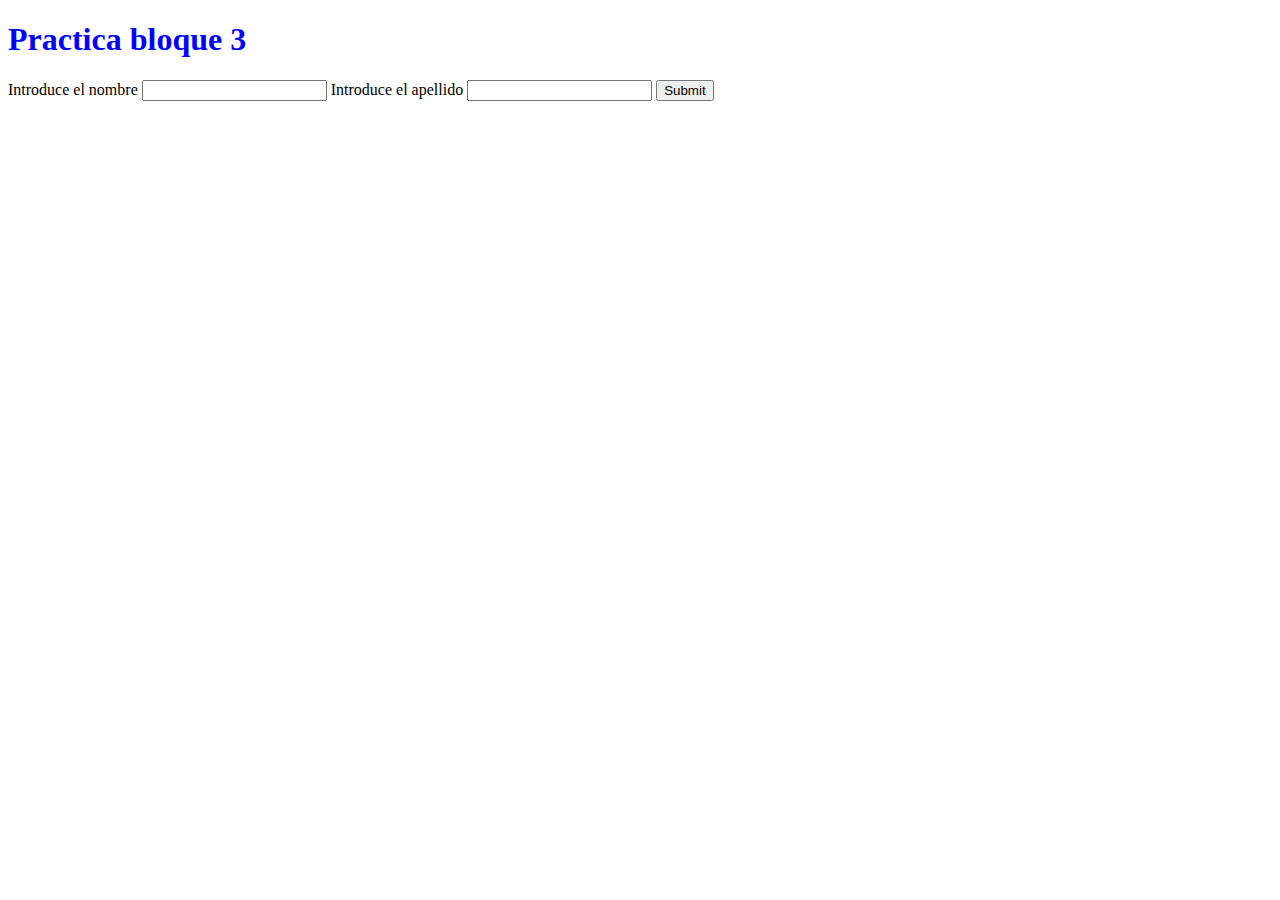
<file: Repositorio/3.1 practica/index.html>
<!DOCTYPE html>
<html lang="es">
<head>
    <link rel="stylesheet" href="style.css">
    <meta charset="UTF-8">
    <meta http-equiv="X-UA-Compatible" content="IE=edge">
    <meta name="viewport" content="width=device-width, initial-scale=1.0">
    <title>Practicas bloque 3</title>
     <!-- script javascript     -->
<script>
    function myFunction() {
        var nom= document.getElementById("nom").value ;
        var cognom= document.getElementById("cognom").value 
        alert("Tu nombre es: " + nom + " " + cognom);
    }
    </script>
</head>
<body>
    <body></body>
    <h1>Practica bloque 3</h1>
    <p>Introduce el nombre 
        <input type="text" id="nom">


    Introduce el apellido 
    <input type="text" id="cognom" onblur="myFunction()"> 
    <input type="submit">
    </p>
    
    
</body>
</html>
</file>
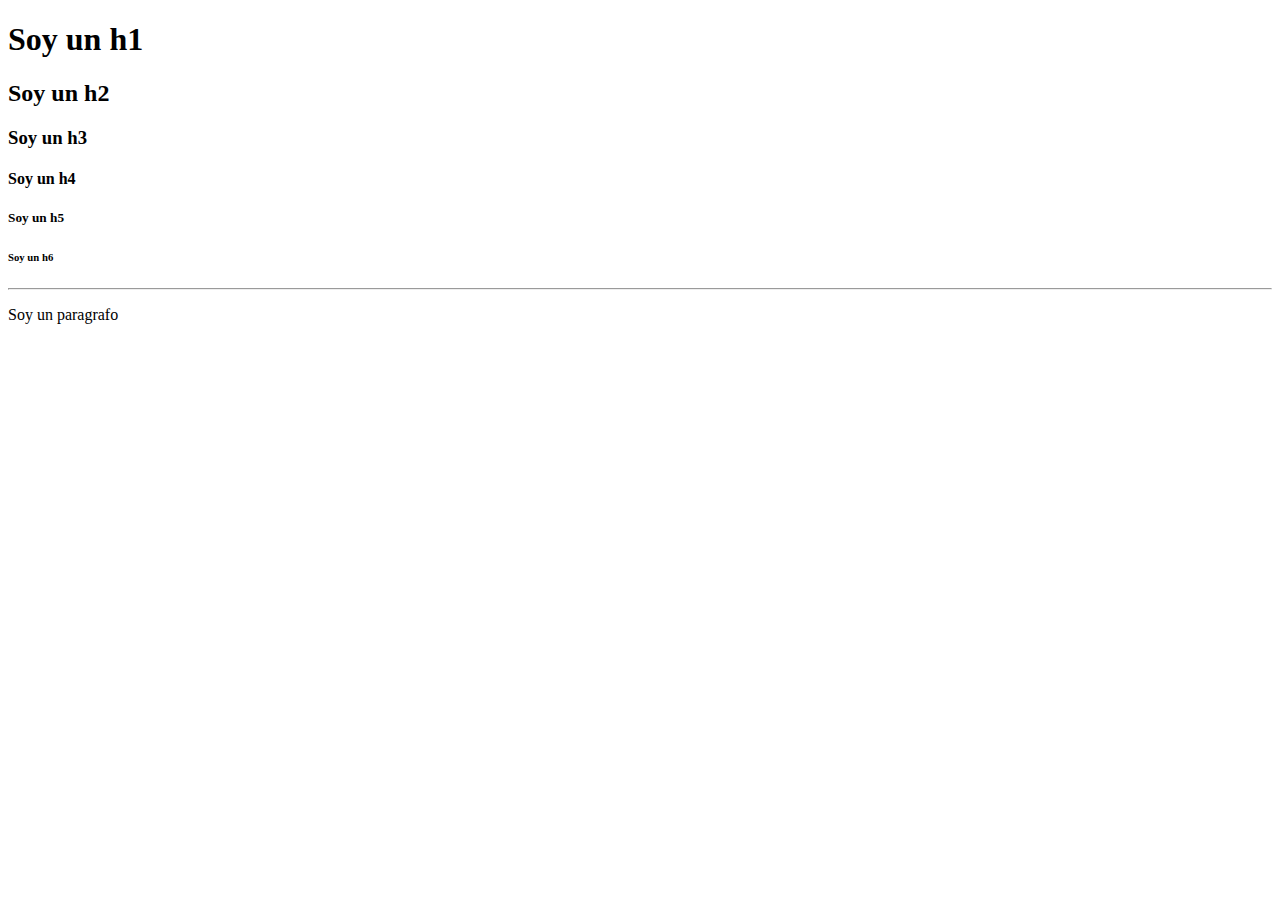
<file: Repositorio/3/index.html>
<!-- 
    Pagina desarollada por Pau
    Fecha:25/11/22
 -->
<!DOCTYPE html>
<!-- Esto es un comentario -->
<html lang="es">
<head>
    <meta charset="UTF-8">
    <meta http-equiv="X-UA-Compatible" content="IE=edge">
    <meta name="viewport" content="width=device-width, initial-scale=1.0">
    <title>Document</title>
</head>
<body>
<h1>Soy un h1</h1>
<h2>Soy un h2</h2>    
<h3>Soy un h3</h3>
<h4>Soy un h4</h4>
<h5>Soy un h5</h5>
<h6>Soy un h6</h6>
<hr>


<p>Soy un paragrafo</p>

</body>
</html>
</file>
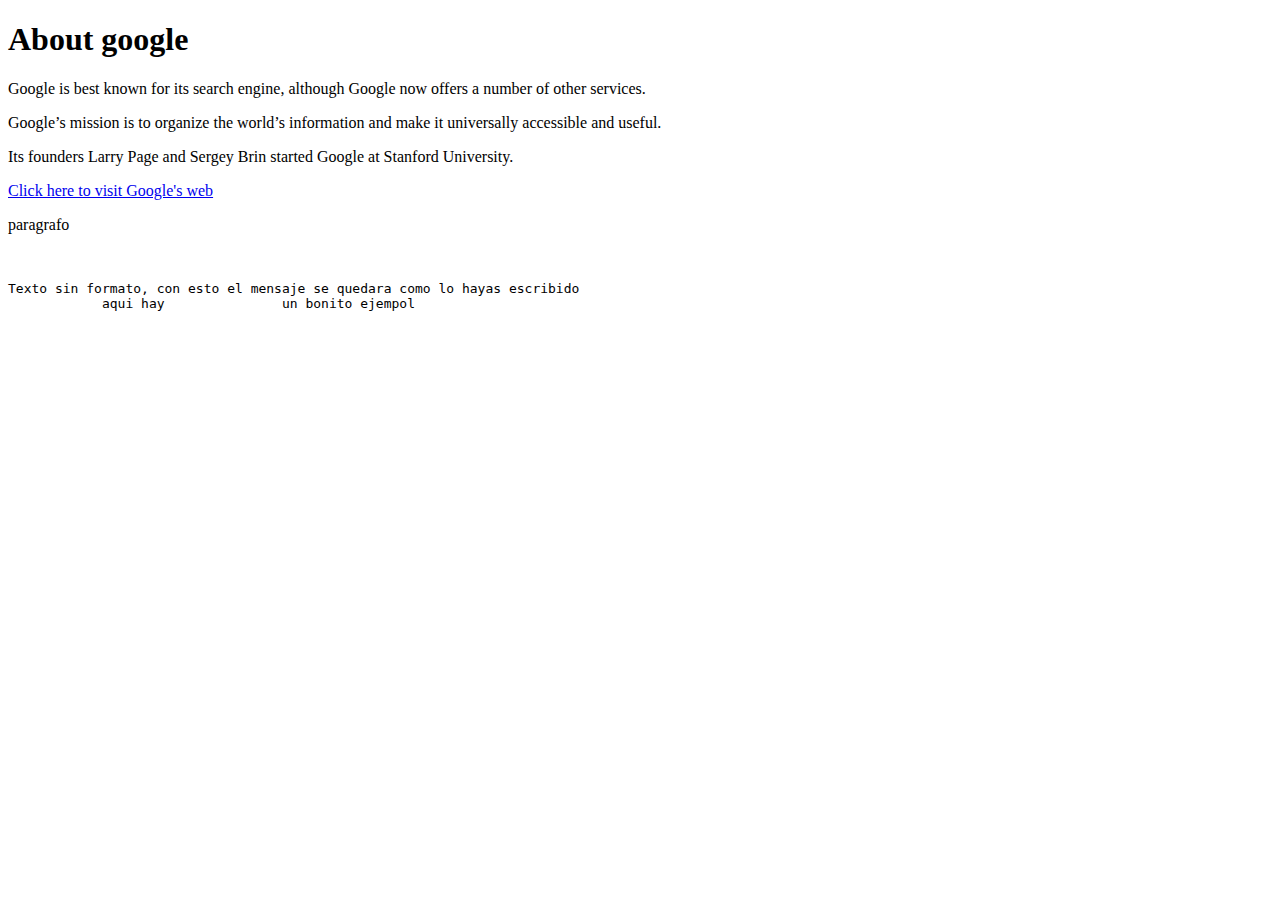
<file: Repositorio/4/index.html>
<!DOCTYPE html>
<html lang="es">
<head>
    <meta charset="UTF-8">
    <meta http-equiv="X-UA-Compatible" content="IE=edge">
    <meta name="viewport" content="width=device-width, initial-scale=1.0">
    <title>Popular websites: Google</title>
</head>
<body>
    <h1>About google</h1>
    <p>Google is best known for its search engine, although
        Google now offers a number of other services.
    </p>

    <p>Google’s mission is to organize the world’s
        information and make it universally accessible and
        useful.
    </p>

    <p> Its founders Larry Page and Sergey Brin started
        Google at Stanford University.
    </p>

    <p><a href="https://www.Google.com/" target="_blank">
        Click here to visit Google's web</a>
    </p>

<p>paragrafo</p>
<br>
<pre>Texto sin formato, con esto el mensaje se quedara como lo hayas escribido
            aqui hay               un bonito ejempol </pre>



</body>
</html>
</file>
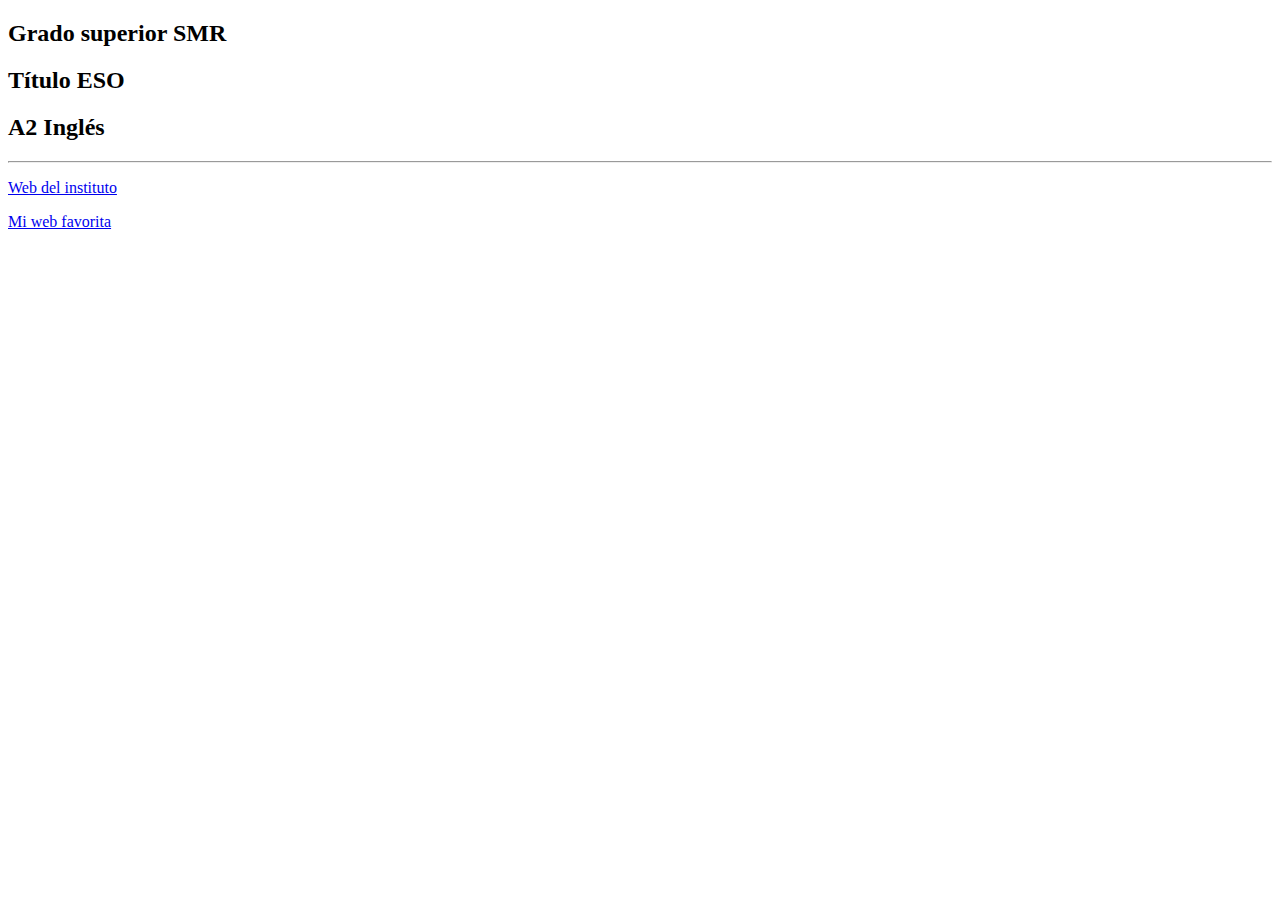
<file: Repositorio/5/index.html>
<!DOCTYPE html>
<html lang="en">
<head>
    <meta charset="UTF-8">
    <meta http-equiv="X-UA-Compatible" content="IE=edge">
    <meta name="viewport" content="width=device-width, initial-scale=1.0">
    <title>Pau MArgaix Guillem</title>
    
</head>
<body>
    <h2>Grado superior SMR</h2>
    <h2>Título ESO</h2>
    <h2>A2 Inglés</h2>
    <hr>
    <p> <a href="https://mestreacasa.gva.es/web/ieselgrao" target="_blank">Web del instituto </a>  
    </p>

    <p><a href="https://www.amazon.es/" target="_blank">Mi web favorita </a>
    </p> 
</body>
</html>
</file>
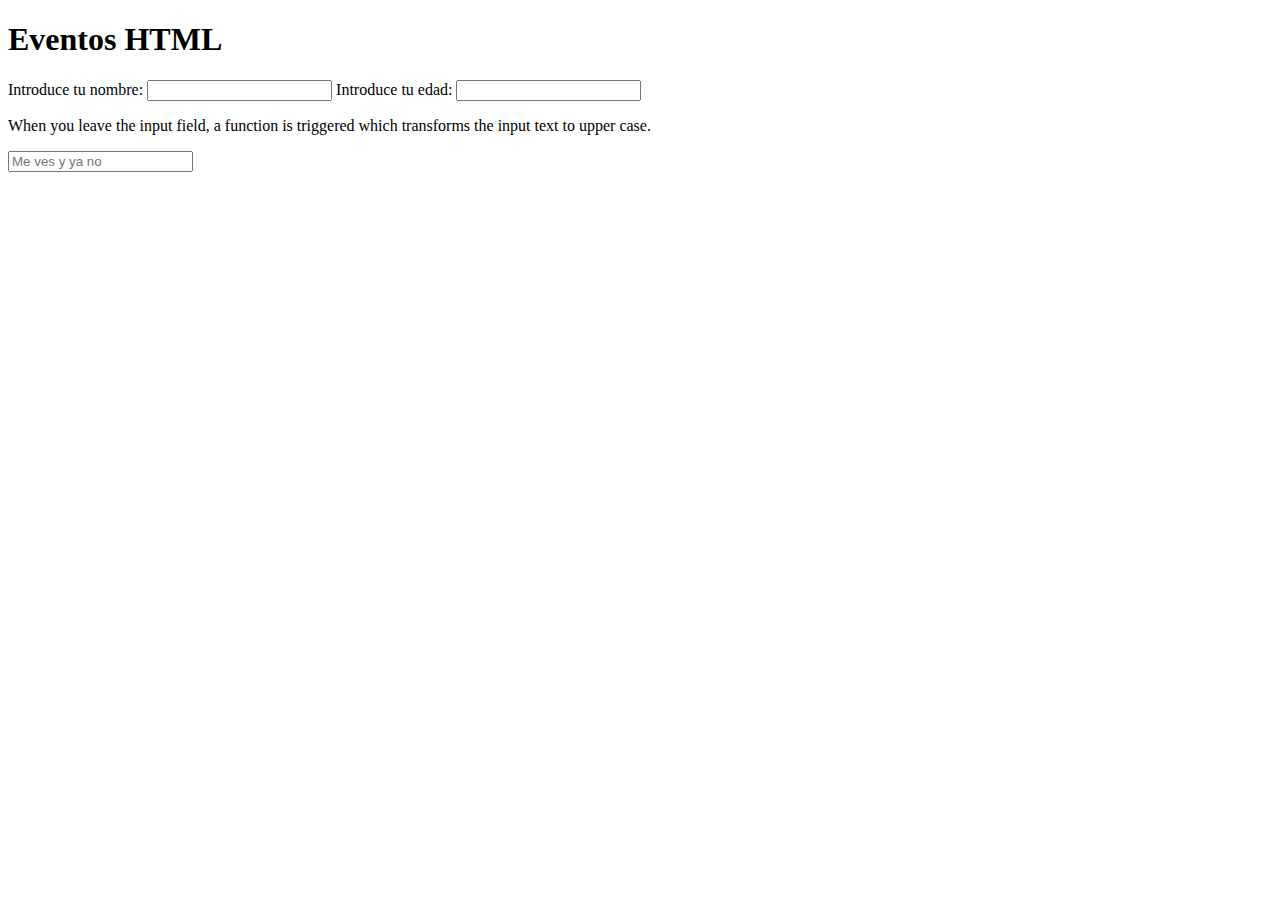
<file: Repositorio/divendres 02-12-22/index.html>
<!DOCTYPE html>
<html>
<head>

 <!-- script javascript     -->
<script>
function funcion_nom() {
  var nom = document.getElementById("name").value;
  var cognom = "Jimenez" ;
  alert (nom + " " + cognom);
  // alert ('bienvenido ' + nom)
}

function funcion_edad() {
  var age = document.getElementById("age").value;
  alert ('con ' + age + ' ya tendrás el carnet de conducir. ¿no?')
}

</script>

<script>
    function once(){
        once = function(){};
        alert("Ok, esto se me va a olvidar seguro");
    }
</script>
</head>

<body >
<h1>Eventos HTML</h1>
Introduce tu nombre:  <input type="text" id="name" onblur="funcion_nom()">
Introduce tu edad: <input type="text" id="age" onchange="funcion_edad()">

<p>When you leave the input field, a function is 
triggered which transforms the input text to upper 
case.</p>

<input type="text" placeholder="Me ves y ya no" onfocus="once()">

</body>
</html>
</file>
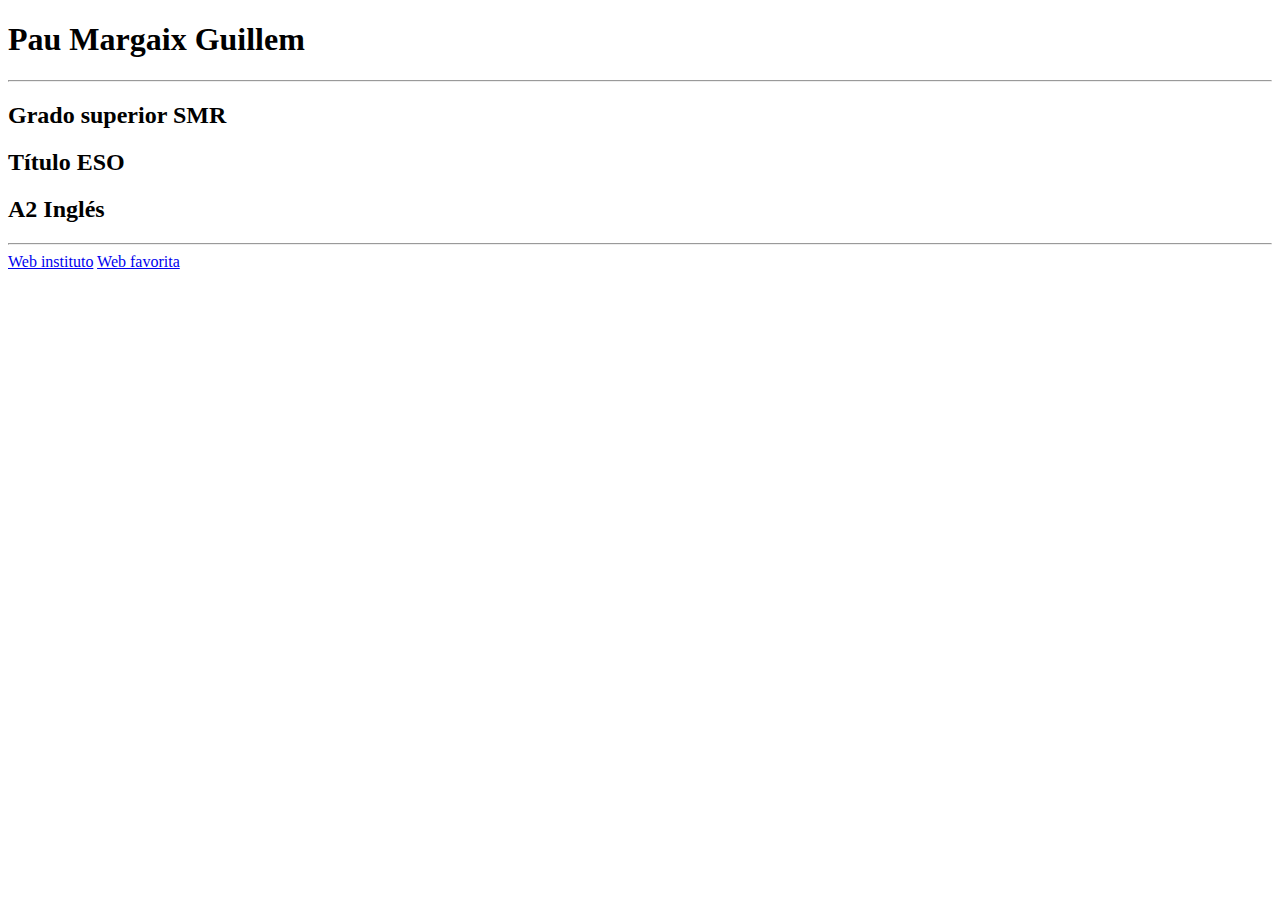
<file: Repositorio/Practica 3.1/index.html>
<!DOCTYPE html>
<html lang="es">
    <!-- Web desenvolupada per Pau Margaix
    25/11/22 -->
<head>
    <meta charset="UTF-8">
    <meta http-equiv="X-UA-Compatible" content="IE=edge">
    <meta name="viewport" content="width=device-width, initial-scale=1.0">
    <title>Pau Margaix Guillem</title>
    
</head>
<h1>Pau Margaix Guillem</h1>
<hr>

<body>
    <h2>Grado superior SMR</h2>
    <h2>Título ESO</h2>
    <h2>A2 Inglés</h2>
    <hr>
    <a href="https://mestreacasa.gva.es/web/ieselgrao">Web instituto</a>  
    <a href="https://www.amazon.es/">Web favorita</a>

</body>
</html>
</file>
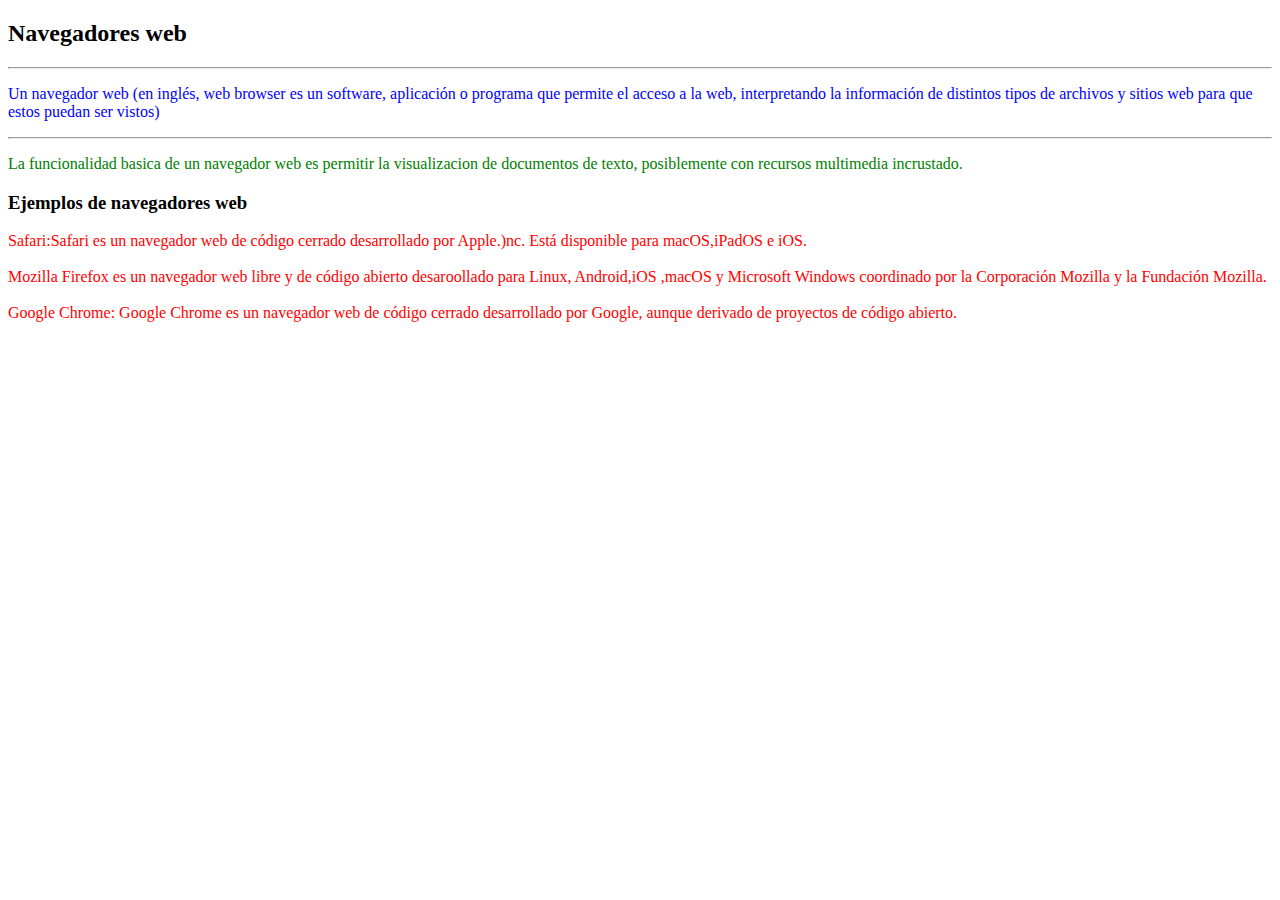
<file: Repositorio/Practica-3/index.html>
<!DOCTYPE html>
<html lang="es">
<head>
    <link rel="stylesheet" href="style.css">
    <meta charset="UTF-8">
    <meta http-equiv="X-UA-Compatible" content="IE=edge">
    <meta name="viewport" content="width=device-width, initial-scale=1.0">
    <title> Práctica 2.1</title>
</head>

<body>
    <h2 id="negro">Navegadores web</h2>
    
    <hr>
    
    <p class="navegador1">Un navegador web (en inglés, web browser
         es un software, aplicación o programa que permite
          el acceso a la web, interpretando la información 
          de distintos tipos de archivos y sitios web para 
          que estos puedan ser vistos)

    </p>

    <hr>
    
    <p> La funcionalidad basica de un navegador web
         es permitir la visualizacion de documentos de texto,
          posiblemente con recursos multimedia incrustado.

    </p>

    

    <h3>Ejemplos de navegadores web</h3>

    <p class="navegador3">
        Safari:Safari es un navegador web de código cerrado desarrollado por
         Apple.)nc. Está disponible para macOS,iPadOS e iOS.
       <br> <br>
        Mozilla Firefox es un navegador web libre y de código abierto desaroollado
         para Linux, Android,iOS ,macOS y Microsoft Windows coordinado por la 
         Corporación Mozilla y la Fundación Mozilla.   
       <br> <br>
        Google Chrome: Google Chrome es un navegador web de código cerrado 
        desarrollado por Google, aunque derivado de proyectos de código abierto.

    </p>

</body>
</html>
</file>
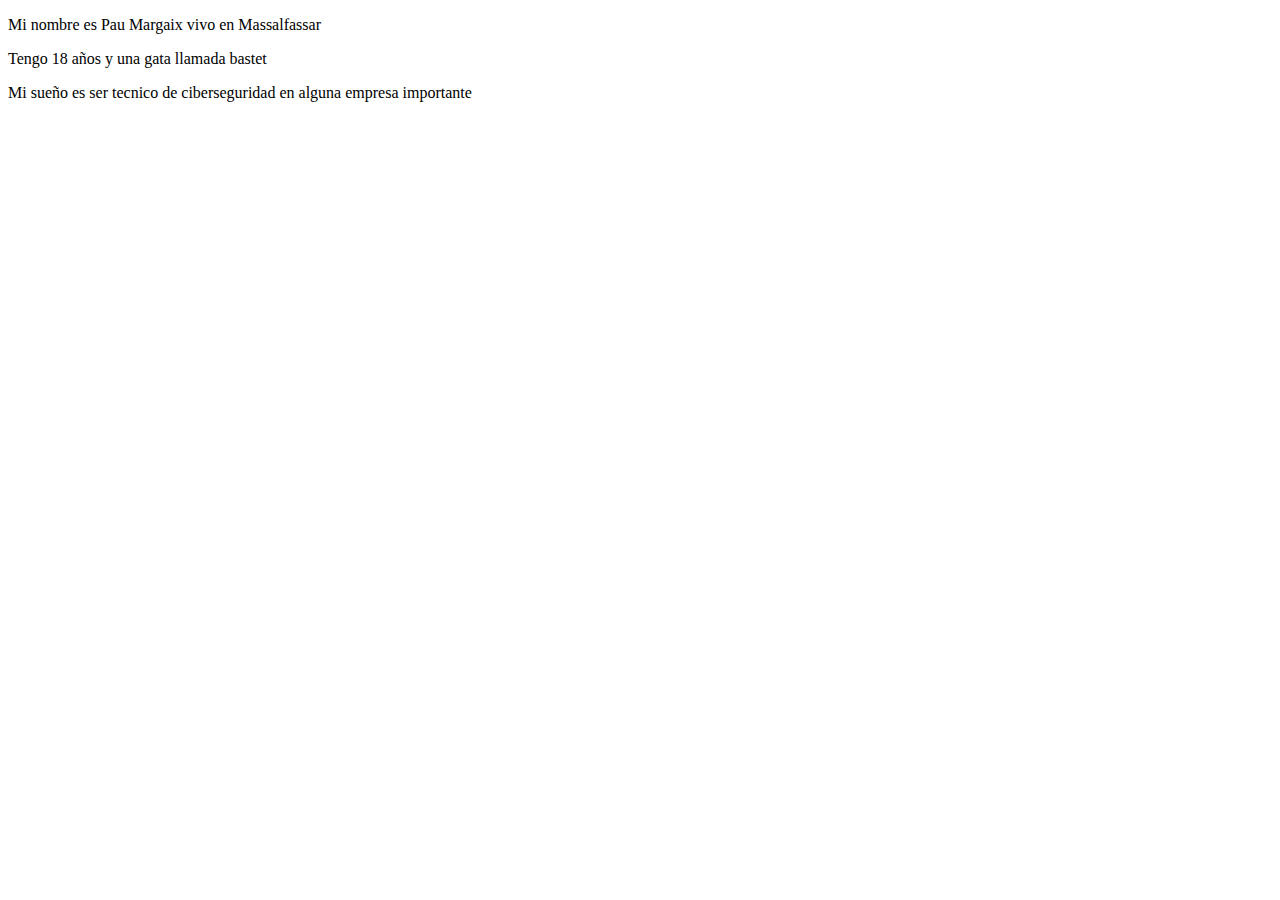
<file: Repositorio/Repositorio pau/index.html>
<!DOCTYPE html>
<html lang="es">
<head>
</head>


<body>
<p>Mi nombre es Pau Margaix vivo en Massalfassar </p>

<p>Tengo 18 años y una gata llamada bastet </p>
<p>Mi sueño es ser tecnico de ciberseguridad en alguna empresa importante</p>


</body>
</html>
</file>
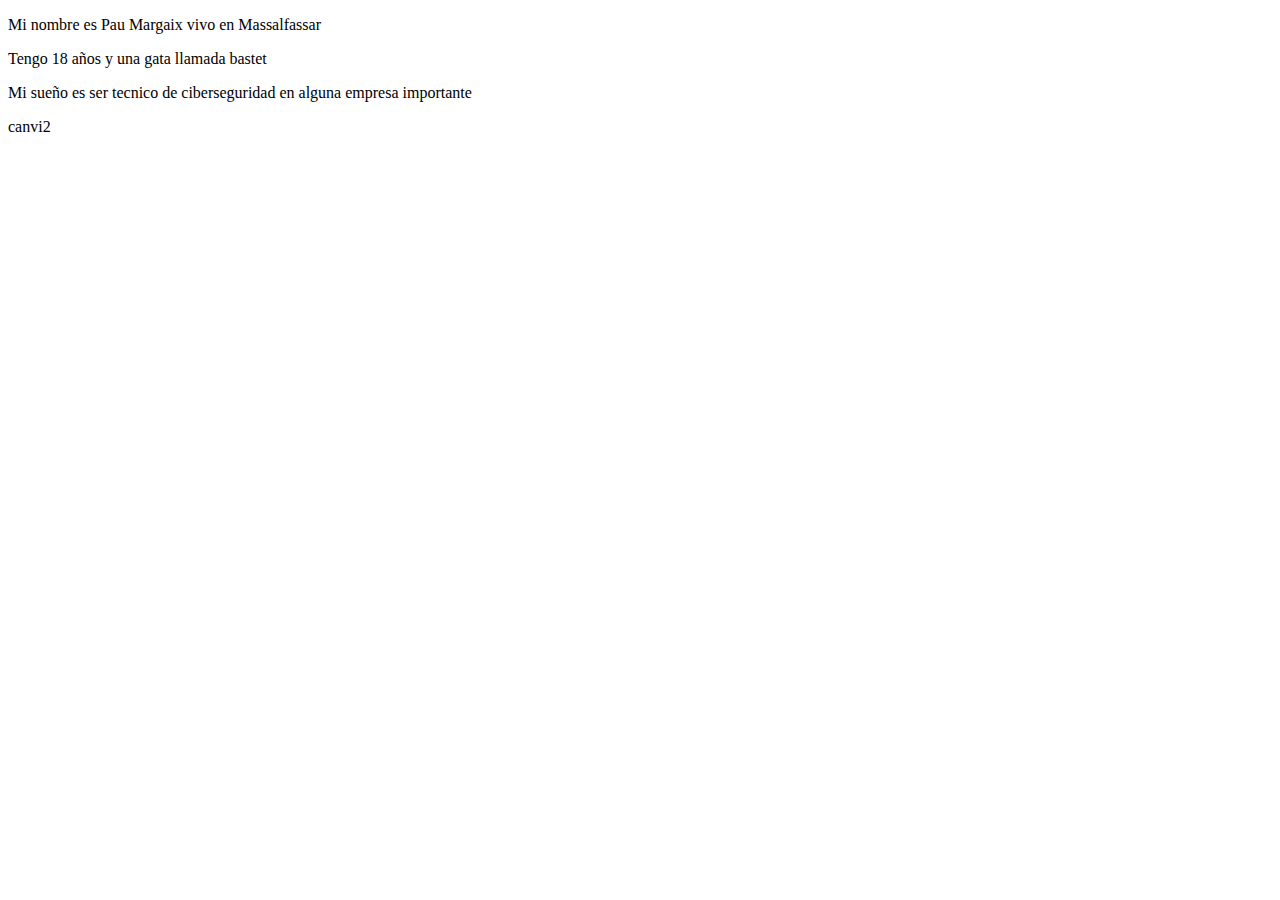
<file: Repositorio/unno/uno/index.html>
<!DOCTYPE html>
<html lang="en">
<head>
    <meta charset="UTF-8">
    <meta http-equiv="X-UA-Compatible" content="IE=edge">
    <meta name="viewport" content="width=device-width, initial-scale=1.0">
    <title>Document</title>
</head>

<body>
    <p>Mi nombre es Pau Margaix vivo en Massalfassar </p>
    
    <p>Tengo 18 años y una gata llamada bastet </p>
    <p>Mi sueño es ser tecnico de ciberseguridad en alguna empresa importante</p>
    <p>canvi2</p>
    
    </body>
    </html>
</file>
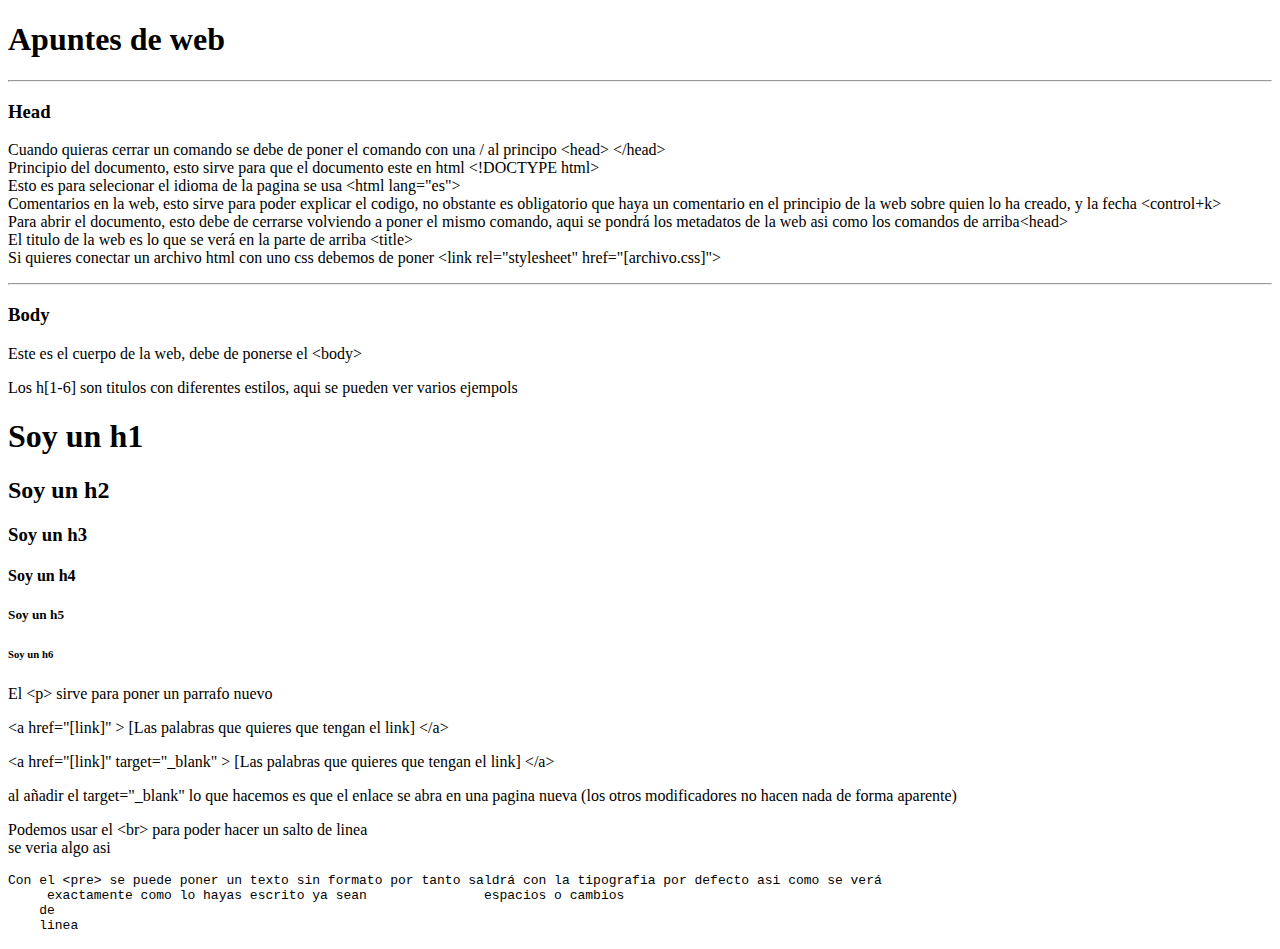
<file: Repositorio/Apuntes/apuntes.html>
<!DOCTYPE html>
<html lang="es">
<head>
    <meta charset="UTF-8">
    <meta http-equiv="X-UA-Compatible" content="IE=edge">
    <meta name="viewport" content="width=device-width, initial-scale=1.0">
    <title>Apuntes de web</title>
</head>
<h1>Apuntes de web</h1>

<body>

    <hr>

    <h3>Head</h3>
    <p>Cuando quieras cerrar un comando se debe de poner el comando con una / al principo &lt;head&gt; &lt;/head&gt;
    <br> 
    Principio del documento, esto sirve para que el documento este en html &lt;!DOCTYPE html&gt;
    <br>
    Esto es para selecionar el idioma de la pagina se usa &lt;html lang="es"&gt;
    <br>
    Comentarios en la web, esto sirve para poder explicar el codigo, no obstante es obligatorio que haya un comentario en el principio de la web sobre quien lo ha creado, y la fecha &lt;control+k&gt;
    <br>
    Para abrir el documento, esto debe de cerrarse volviendo a poner el mismo comando, aqui se pondrá los metadatos de la web asi como los comandos de arriba&lt;head&gt;
    <br>
    El titulo de la web es lo que se verá en la parte de arriba &lt;title&gt;
    <br>
    Si quieres conectar un archivo html con uno css debemos de poner &lt;link rel="stylesheet" href="[archivo.css]"&gt;

    <hr>

    <h3>Body</h3>
    <p>Este es el cuerpo de la web, debe de ponerse el &lt;body&gt;</p>
    <p>Los h[1-6] son titulos con diferentes estilos, aqui se pueden ver varios ejempols</p>
    <p><h1>Soy un h1</h1>
    <h2>Soy un h2</h2>    
    <h3>Soy un h3</h3>
    <h4>Soy un h4</h4>
    <h5>Soy un h5</h5>
    <h6>Soy un h6</h6>
    </p>
    <p>El &lt;p&gt; sirve para poner un parrafo nuevo</p>

    <p>&lt;a href="[link]" > [Las palabras que quieres que tengan el link] &lt;/a&gt;</p>

    <p>&lt;a href="[link]" target="_blank" > [Las palabras que quieres que tengan el link] &lt;/a&gt;</p>
    <p>al añadir el target="_blank" lo que hacemos es que el enlace se abra en una pagina nueva (los otros modificadores no hacen nada de forma aparente)</p>

    <p>Podemos usar el &lt;br&gt; para poder hacer un salto de linea <br> se veria algo asi</p>

    <pre>Con el &lt;pre&gt; se puede poner un texto sin formato por tanto saldrá con la tipografia por defecto asi como se verá
     exactamente como lo hayas escrito ya sean               espacios o cambios
    de
    linea</pre>
    <p></p>





</body>
</html>
</file>
<file: Repositorio/3.1 practica/style.css>
h1{
    color: blue;
}
</file>
<file: Repositorio/Practica-3/style.css>
.navegador3{
    color: red;
}

.navegador1{
    color: blue;
}

p{
    color: green;
}

#negro{
    color: black;
}
</file>
